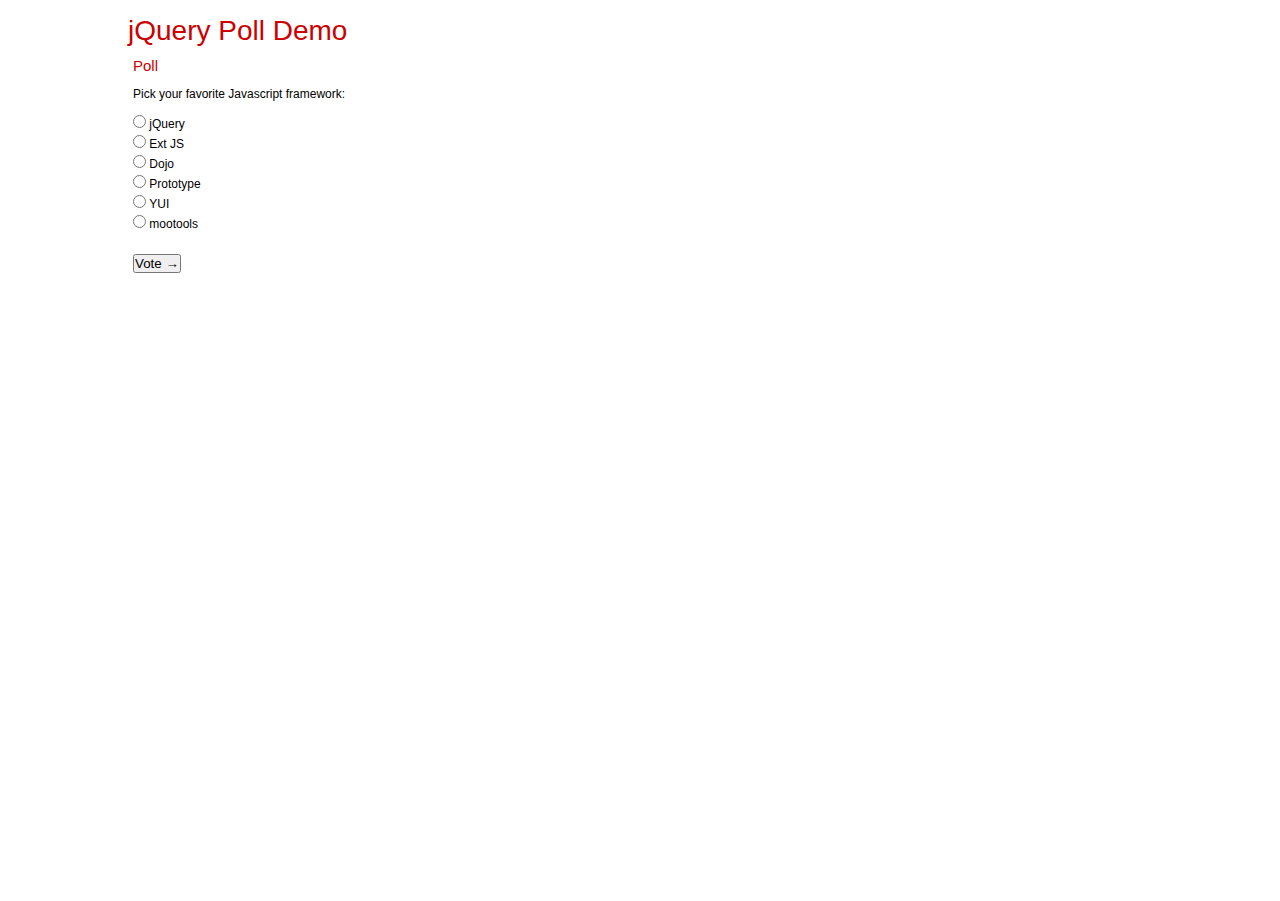
<file: poll/index.html>
<!DOCTYPE html PUBLIC "-//W3C//DTD XHTML 1.0 Strict//EN"
		"http://www.w3.org/TR/xhtml1/DTD/xhtml1-strict.dtd">
<html xmlns="http://www.w3.org/1999/xhtml">
	<head>
		<meta http-equiv="Content-Type" content="text/html;charset=utf-8" />
		<title>jQuery Poll Demo</title>
		<link href="style.css" rel="stylesheet" type="text/css" />
		<script src="jquery.js" type="text/javascript" charset="utf-8"></script>
		<script src="jquery.cookie.js" type="text/javascript" charset="utf-8"></script>
		<script src="poll.js" type="text/javascript" charset="utf-8"></script>
	</head>
	<body>
		<div id="container">
			<div id="header">
				<h1>jQuery Poll Demo</h1>
			</div>
			<!--
			<div id="left">
				
			</div>-->
			<div id="poll-container">
					<h3>Poll</h3>
					<form id='poll' action="poll.php" method="post" accept-charset="utf-8">
						<p>Pick your favorite Javascript framework:</p><p>
						<input type="radio" name="poll" value="opt1" id="opt1" /><label for='opt1'>&nbsp;jQuery</label><br />
						<input type="radio" name="poll" value="opt2" id="opt2" /><label for='opt2'>&nbsp;Ext JS</label><br />
						<input type="radio" name="poll" value="opt3" id="opt3" /><label for='opt3'>&nbsp;Dojo</label><br />
						<input type="radio" name="poll" value="opt4" id="opt4" /><label for='opt4'>&nbsp;Prototype</label><br />
						<input type="radio" name="poll" value="opt5" id="opt5" /><label for='opt5'>&nbsp;YUI</label><br />
						<input type="radio" name="poll" value="opt6" id="opt6" /><label for='opt6'>&nbsp;mootools</label><br /><br />
						<input type="submit" value="Vote &rarr;" /></p>
					</form>
				</div>
			<!--
			<div id="main">
				<h3>Lorem Ipsum</h3>
				<p>Lorem ipsum dolor sit amet, consectetuer adipiscing elit. Nulla fringilla, leo id placerat facilisis, turpis nisl aliquam ante, nec accumsan ipsum felis dictum velit. Nullam ut lorem. Nam molestie. Vivamus ullamcorper consequat nulla. Donec malesuada. Ut dapibus cursus ligula. Maecenas eu turpis. Integer ultrices hendrerit eros. Ut cursus. Cras at lectus ut est pharetra viverra. In mattis. Aliquam tortor nulla, iaculis in, vestibulum interdum, aliquet non, nunc. Donec erat. Nulla placerat commodo metus. Vestibulum suscipit, dui eu tristique tempor, lorem lorem porttitor lectus, in tincidunt urna neque sed mi.</p>
				<p>Nulla et risus. Morbi in ante non lectus eleifend rutrum. Nam mi elit, blandit eu, vestibulum eu, facilisis facilisis, dolor. Integer dignissim, erat eu fringilla vehicula, lacus magna aliquam ante, at suscipit tortor dui in ipsum. Nulla facilisis rutrum nisi. Cras fringilla commodo arcu. Donec vestibulum sollicitudin dolor. Fusce lectus mauris, lobortis sit amet, malesuada vitae, aliquet vitae, ipsum. Quisque posuere. Curabitur ante quam, sodales quis, feugiat in, pharetra eget, est. Aliquam quis enim. Vivamus in dolor. Phasellus ut lacus id nulla fringilla tincidunt. Praesent turpis. Phasellus tellus nisi, tempor in, varius at, cursus eget, risus. Duis luctus dictum tortor. Donec consequat massa. Duis dictum.</p>
			</div>
			<div id="footer">
				<hr />
				<p class="left"><a href="http://jigsaw.w3.org/css-validator/">CSS</a> | <a href="http://validator.w3.org/check?uri=referer">XHTML 1.0</a></p>
				<p class="right">Code by Jonathan Rudenberg | <a href="http://www.oswd.org/design/information/id/3621">Design</a> by <a href="http://syndicateme.net/">syndicateme.net</a> @ <a href="http://www.oswd.org/">OSWD</a></p>
			</div>
			-->
		</div>
	</body>
</html>
</file>
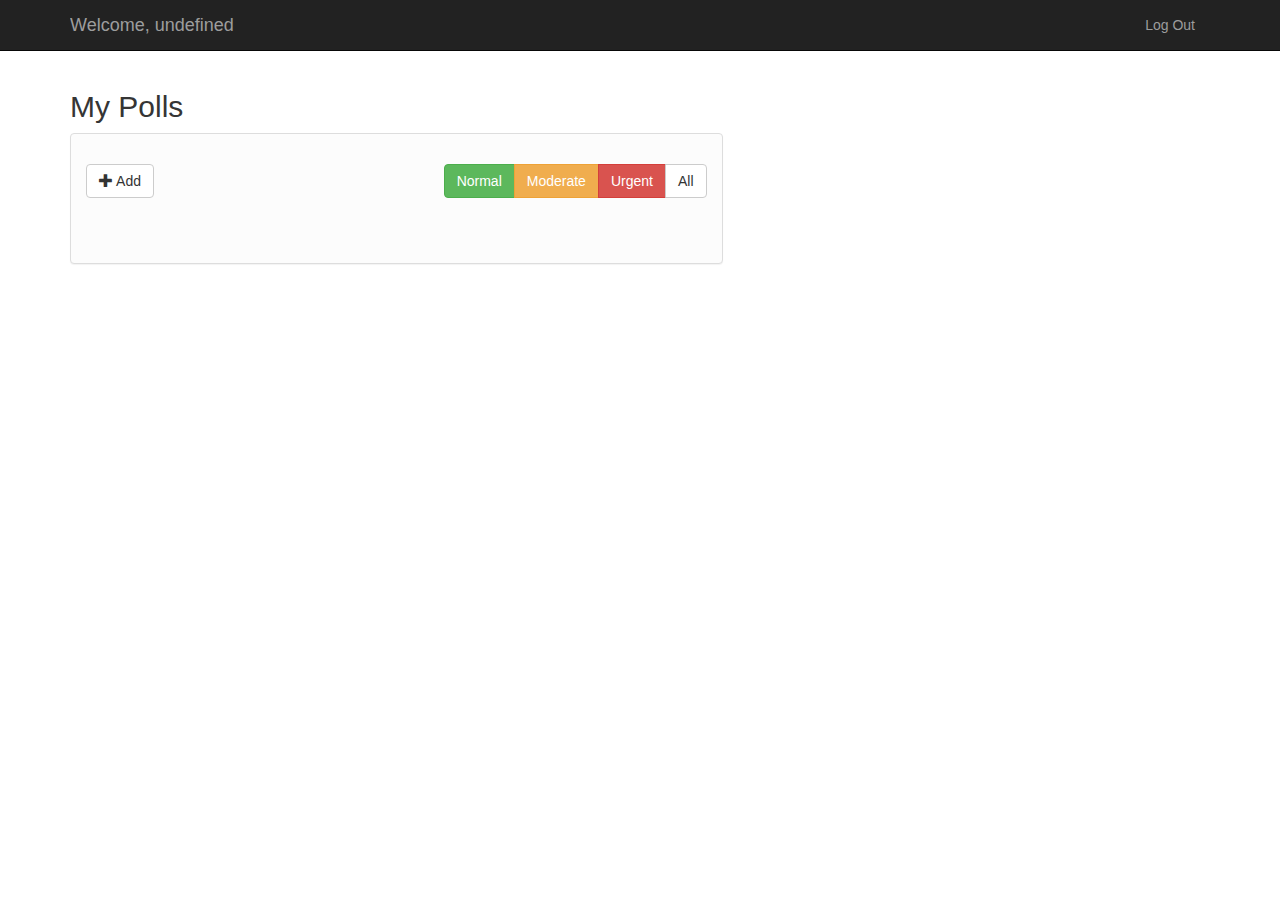
<file: group.html>
<!DOCTYPE html>
<html lang="en">

<head>
	<meta charset="UTF-8">
	<meta http-equiv="X-UA-Compatible" content="IE=edge">
	<meta name="viewport" content="width=device-width, initial-scale=1">
	<link href="css/bootstrap.min.css" rel="stylesheet">
	<link rel="stylesheet" href="css/group.css">
	<link href="https://maxcdn.bootstrapcdn.com/font-awesome/4.5.0/css/font-awesome.min.css" rel="stylesheet"/>
	<!-- <link rel="icon" href="images/favicon.ico" type="image/png"/> -->
	<title>Home</title>
</head>

<body>
	<!-- Navigation -->
	<nav class="navbar navbar-inverse navbar-fixed-top" role="navigation">
		<div class="container">
			<!-- Brand and toggle get grouped for better mobile display -->
			<div class="navbar-header">
				<button type="button" class="navbar-toggle" data-toggle="collapse" data-target="#bs-example-navbar-collapse-1">
					<span class="sr-only">Toggle navigation</span>
					<span class="icon-bar"></span>
					<span class="icon-bar"></span>
					<span class="icon-bar"></span>
				</button>
				<a class="navbar-brand" href="#"></a>
			</div>
			<!-- Collect the nav links, forms, and other content for toggling -->
			<div class="collapse navbar-collapse navbar-right" id="homenav">
				<ul class="nav navbar-nav">
					<li>
						<a id="logout" href="javascript:;">Log Out</a>
					</li>
<!-- 					<li>
						<a href="#">Services</a>
					</li>
					<li>
						<a href="#">Contact</a>
					</li> -->
				</ul>
			</div>
			<!--navbar-collapse -->
		</div>
		<!--container -->
	</nav>

	<!-- Page Content -->
	<div class="container">
		<div class="row">
			<section class="content" id="pollList">
				<div class="col-md-7">

					<h2>My Polls</h2>

					<div class="panel panel-default">
						<div class="panel-body">
							
							<div class="pull-left">
								<div class="btn-group">
									<button type="button" class="btn btn-default" data-target="addPoll"><i class="glyphicon glyphicon-plus"></i>  Add</button>
								</div>
							</div>
							<div class="pull-right">
								<div class="btn-group">
									<button type="button" class="btn btn-success btn-filter" data-target="normal">Normal</button>
									<button type="button" class="btn btn-warning btn-filter" data-target="moderate">Moderate</button>
									<button type="button" class="btn btn-danger btn-filter" data-target="urgent">Urgent</button>
									<button type="button" class="btn btn-default btn-filter" data-target="all">All</button>
								</div>
							</div>
							<div class="table-container">
								<table class="table table-filter">
									<tbody id="pollQuest">
										<!-- append tr -->
									</tbody>
								</table>
							</div><!-- table-container -->
						</div>
					</div>
				</div>
			</section><!-- pollList -->
		</div><!-- row -->
	</div>

	<script src="js/jquery-2.2.4.min.js"></script>
	<script src="js/bootstrap.min.js"></script>
	<script src="js/group.js"></script>
</body>

</html>
</file>
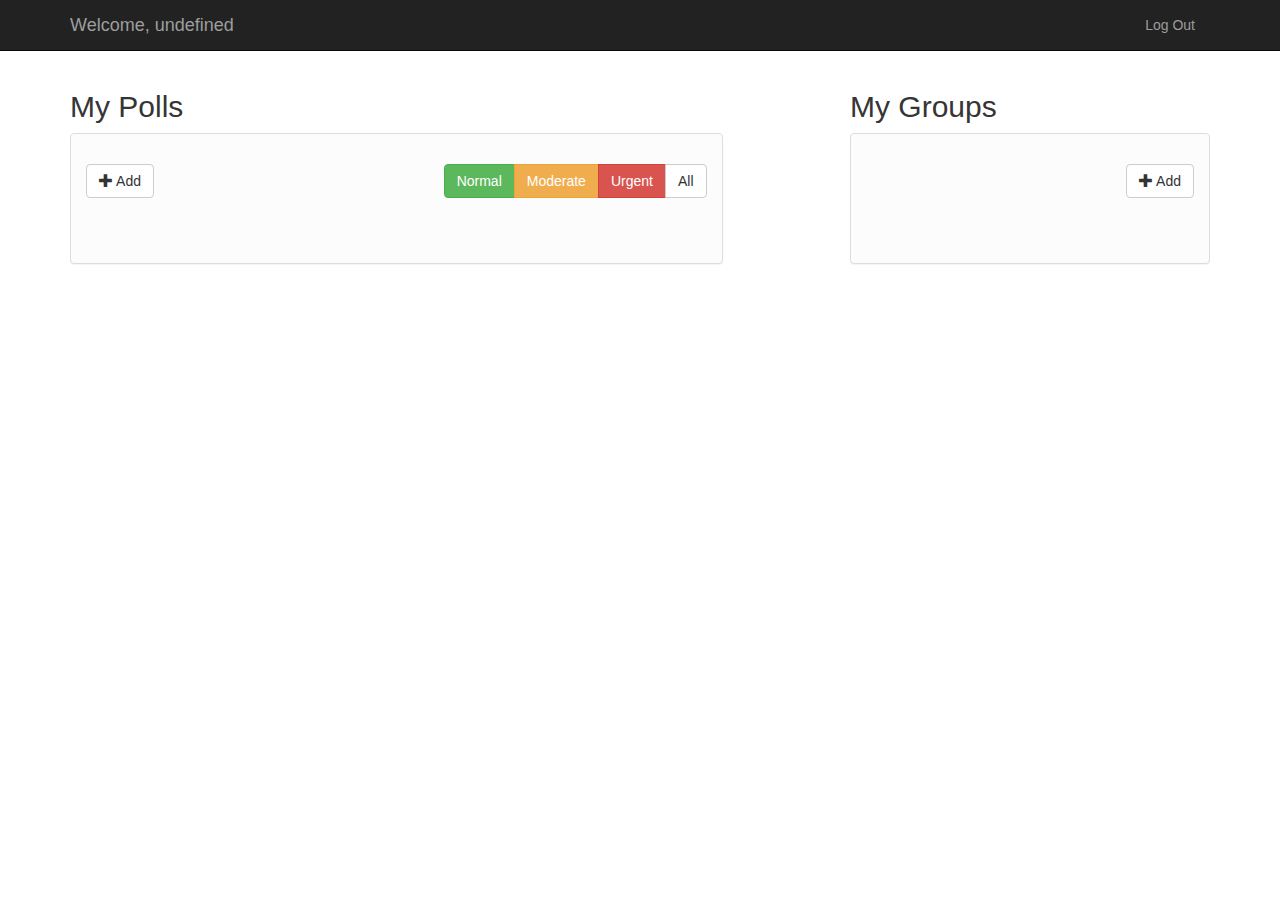
<file: home.html>
<!DOCTYPE html>
<html lang="en">

<head>
	<meta charset="UTF-8">
	<meta http-equiv="X-UA-Compatible" content="IE=edge">
	<meta name="viewport" content="width=device-width, initial-scale=1">
	<link href="css/bootstrap.min.css" rel="stylesheet">
	<link rel="stylesheet" href="css/home.css">
	<link href="https://maxcdn.bootstrapcdn.com/font-awesome/4.5.0/css/font-awesome.min.css" rel="stylesheet"/>
	<!-- <link rel="icon" href="images/favicon.ico" type="image/png"/> -->
	<title>Home</title>
</head>

<body>
	<!-- Navigation -->
	<nav class="navbar navbar-inverse navbar-fixed-top" role="navigation">
		<div class="container">
			<!-- Brand and toggle get grouped for better mobile display -->
			<div class="navbar-header">
				<button type="button" class="navbar-toggle" data-toggle="collapse" data-target="#bs-example-navbar-collapse-1">
					<span class="sr-only">Toggle navigation</span>
					<span class="icon-bar"></span>
					<span class="icon-bar"></span>
					<span class="icon-bar"></span>
				</button>
				<a class="navbar-brand" href="#"></a>
			</div>
			<!-- Collect the nav links, forms, and other content for toggling -->
			<div class="collapse navbar-collapse navbar-right" id="homenav">
				<ul class="nav navbar-nav">
					<li>
						<a id="logout" href="javascript:;">Log Out</a>
					</li>
<!-- 					<li>
						<a href="#">Services</a>
					</li>
					<li>
						<a href="#">Contact</a>
					</li> -->
				</ul>
			</div>
			<!--navbar-collapse -->
		</div>
		<!--container -->
	</nav>

	<!-- Page Content -->
	<div class="container">
		<div class="row">
			<section class="content" id="pollList">
				<div class="col-md-7">

					<h2>My Polls</h2>

					<div class="panel panel-default">
						<div class="panel-body">
							
							<div class="pull-left">
								<div class="btn-group">
									<button type="button" class="btn btn-default" data-target="addPoll"><i class="glyphicon glyphicon-plus"></i>  Add</button>
								</div>
							</div>
							<div class="pull-right">
								<div class="btn-group">
									<button type="button" class="btn btn-success btn-filter" data-target="normal">Normal</button>
									<button type="button" class="btn btn-warning btn-filter" data-target="moderate">Moderate</button>
									<button type="button" class="btn btn-danger btn-filter" data-target="urgent">Urgent</button>
									<button type="button" class="btn btn-default btn-filter" data-target="all">All</button>
								</div>
							</div>
							<div class="table-container">
								<table class="table table-filter">
									<tbody id="pollQuest">
										<!-- append tr -->
									</tbody>
								</table>
							</div><!-- table-container -->
						</div>
					</div>
				</div>
			</section><!-- pollList -->

			<section class="content" id="groupList">
				<div class="col-lg-offset-1 col-lg-4 col-md-offset-1 col-md-4">

					<h2>My Groups</h2>
					<div class="panel panel-default">
						<div class="panel-body">
							<div class="pull-right">
								<div class="btn-group">
									<button type="button" class="btn btn-default" data-target="addGroup"><i class="glyphicon glyphicon-plus"></i>  Add</button>
								</div>
							</div>
							<div class="table-container">
								<table class="table table-filter">
									<tbody id="group">
										<!-- append tr -->

									</tbody>
								</table>
							</div><!-- table-container -->
						</div>
					</div>
				</div>
			</section><!-- groupList -->

		</div><!-- row -->
	</div>

	<script src="js/jquery-2.2.4.min.js"></script>
	<script src="js/bootstrap.min.js"></script>
	<script src="js/home.js"></script>
</body>

</html>
</file>
<file: poll/style.css>
body {
	font-family: arial, verdana, helvetica, sans-serif;
	font-size: 12px;
	cursor: default;
	background-color: #FFFFFF
}
* {
	margin: 0px;
	padding: 0px;
	text-decoration: none;
}
html {
	height: 100%;
	margin-bottom: 1px;
}
#container {
	width: 80%;
	margin-right: auto;
	margin-left: auto;
	text-align: left;
	background-color: #FFFFFF;
}
#header {
	width: 100%;
	padding-top: 15px;
}
.spacer {
	width: 100%;
	height: 15px;
}
hr {
	border: 0px;
	color: #CCCCCC;
	background-color: #CDCDCD;
	height: 1px;
	width: 100%;
	text-align: left;
}
h1 {
	font-size: 28px;
	color: #cc0000;
	background-color: #FFFFFF;
	font-family: Arial, Verdana, Helvetica, sans-serif;
	font-weight: 300;
}
h2 {
	font-size: 15px;
	color: gray;
	font-family: Arial, Verdana, Helvetica, sans-serif;
	font-weight: 300;
	background-color: #FFFFFF;
}
h3 {
	color: #cc0000;
	font-size: 15px;
	text-align: left;
	font-weight: 300;
	padding: 5px;
	margin-top: 5px;
}

#left {
	float: left;
	width: 250px;
	background-color: #FFFFFF;
	color: black;
}

#main {
	margin: 5px 5px 5px 260px;
	padding: 15px;
	border-left: 1px solid silver;
}
p {
	color: black;
	background-color: #FFFFFF;
	line-height: 20px;
	padding: 5px;
}
a {
	color: #cc0000;
	background-color: #FFFFFF;
	text-decoration: none;
}
a:hover {
	color: #cc0000;
	background-color: #FFFFFF;
	text-decoration: underline;
}
#footer {
	clear: both;
	font-size: 12px;
	font-family: Verdana, Arial, Helvetica, sans-serif;
}
.right {
	color: gray;
	background-color: #FFFFFF;
	float: right;
	font-size: 100%;
	margin-top: 5px;
}
.left {
	color: gray;
	background-color: #FFFFFF;
	float: left;
	font-size: 100%;
	margin-top: 5px;
}

/* Bar Graphs */
.graph {
  width: 250px;
  position: relative;
  right: 30px;
}
.bar-title {
  position: relative;
  float: left;
  width: 104px;
  line-height: 20px;
  margin-right: 17px;
  font-weight: bold;
  text-align: right;
}
.bar-container {
  position: relative;
  float: left;
  width: 110px;
  height: 10px;
  margin: 0px 0px 15px;
}

.bar-container div {
  background-color:#cc4400;
  height: 20px;
}
.bar-container strong {
  position: absolute;
  right: -32px;
  top: 0px;
  overflow: hidden;
}
#poll-results p {
  text-align: center;
}
</file>
<file: css/group.css>
/*	--------------------------------------------------
	General
	-------------------------------------------------- */

body {
	padding-top: 70px;
	font-family: 'Open Sans', sans-serif;
	color: #353535;
}

.content h1 {
	text-align: left;
	display: inline-block;
}

#addPoll button{
	text-align: center;
	display: block;
	position: relative;
	margin-top: 10px;
	margin-bottom: 15px;
	margin-right: 5px;
}

/*	--------------------------------------------------
	Panel
	-------------------------------------------------- */
.panel {
	border: 1px solid #ddd;
	background-color: #fcfcfc;
}
.panel .btn-group {
	margin: 15px 0 30px;
}
.panel .btn-group .btn {
	transition: background-color .3s ease;
}

/*	--------------------------------------------------
	Add Members
	-------------------------------------------------- */
.list-group-item {
	cursor: pointer;
}

.list-group-item .active{
	color: #F0AD4E;
}

#warning{
	padding-top: 30px;
	text-align:center;
	color: red;
	font-weight: bold;
	font-size: medium;
}

.list-group{
	margin-bottom:0px !important;
}
</file>
<file: css/home.css>
/*	--------------------------------------------------
	General
	-------------------------------------------------- */

body {
	padding-top: 70px;
	font-family: 'Open Sans', sans-serif;
	color: #353535;
}

.content h1 {
	text-align: left;
	display: inline-block;
}

#addPoll button{
	text-align: center;
	display: block;
	position: relative;
	margin-top: 10px;
	margin-bottom: 15px;
	margin-right: 5px;
}

/*	--------------------------------------------------
	Poll Table Filter
	-------------------------------------------------- */
.panel {
	border: 1px solid #ddd;
	background-color: #fcfcfc;
}
.panel .btn-group {
	margin: 15px 0 30px;
}
.panel .btn-group .btn {
	transition: background-color .3s ease;
}
.table-filter, .table-no-filter{
	background-color: #fff;
	border-bottom: 1px solid #eee;
}
.table-filter tbody tr:hover{
	cursor: pointer;
	background-color: #eee;
}
.table-filter tbody tr td{
	padding: 10px;
	vertical-align: middle;
	border-top-color: #eee;
}
.table-filter tbody tr.selected td{
	background-color: #eee;
}
.table-filter tr td:first-child{
	width: 35px;
	}

.table-filter .star {
	color: #ccc;
	text-align: center;
	display: block;
	position: relative;
}
.table-filter .star.star-checked {
	color: #F0AD4E;
}
.table-filter .star:hover {
	color: #ccc;
}
.table-filter .star.star-checked:hover {
	color: #F0AD4E;
}
.table-filter .media-photo {
	width: 35px;
}
.table-filter .media-body {
    /*display: block;*/
    /* Had to use this style to force the div to expand (wasn't necessary with my bootstrap version 3.3.6) */
}
.table-filter .media-meta{
	font-size: 11px;
	color: #999;
}
.table-filter .media .title{
	color: #2BBCDE;
	font-size: 14px;
	font-weight: bold;
	line-height: normal;
	margin: 0;
}
.table-filter .media .title span{
	font-size: .8em;
	margin-right: 20px;
}
.table-filter .media .title span.normal {
	color: #5cb85c;
}
.table-filter .media .title span.moderate {
	color: #f0ad4e;
}
.table-filter .media .title span.urgent {
	color: #d9534f;
}
.table-filter .media .summary {
	font-size: 14px;
}
</file>
